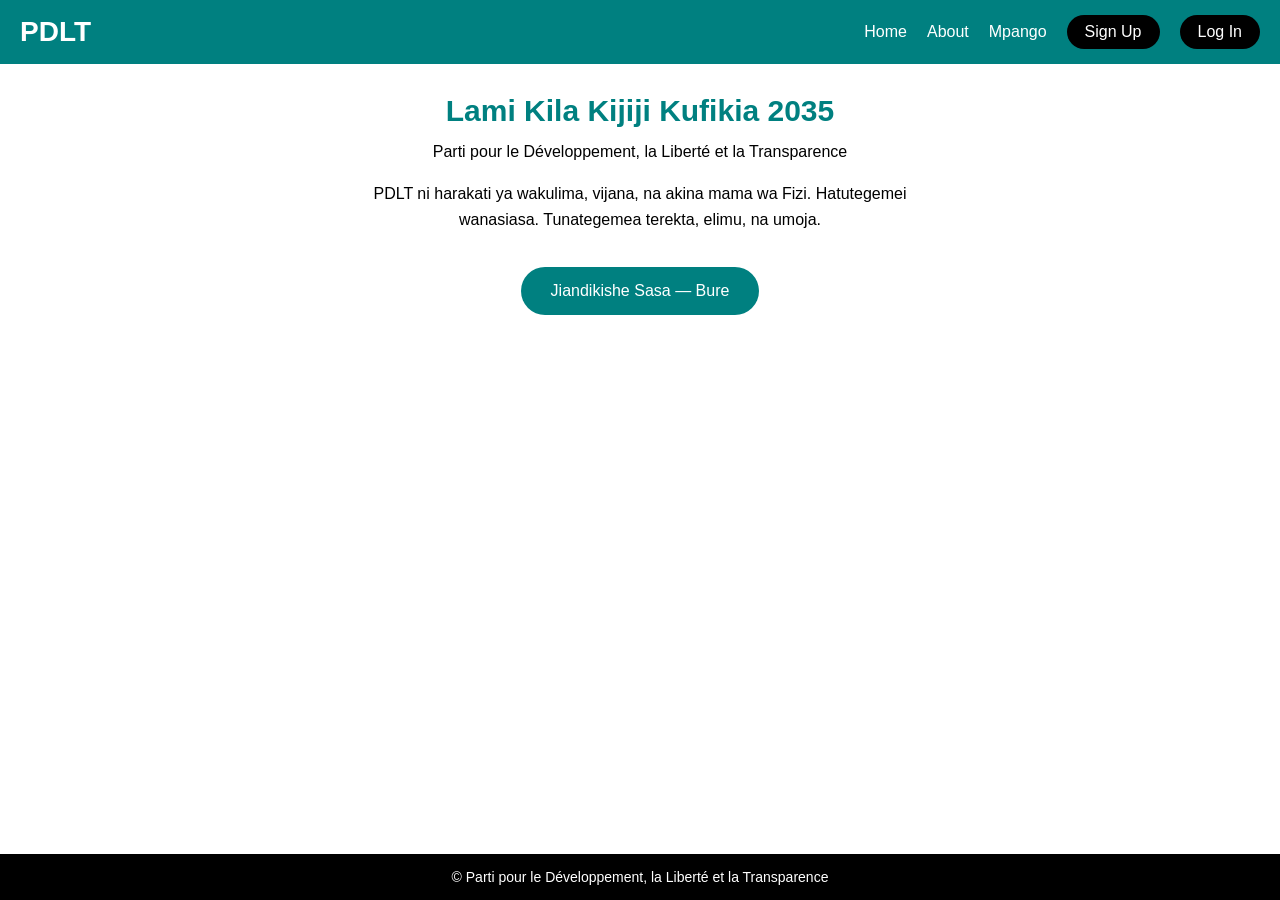
<file: index.html>
<!DOCTYPE html>
<html lang="en">
<head>
  <meta charset="UTF-8">
  <meta name="viewport" content="width=device-width, initial-scale=1">
  <title>pdlt</title>
  <link rel="stylesheet" href="style.css">
</head>

<body>
  <header>
    <div class="nav-container">
      <div class="logo">PDLT</div>
      <nav>
        <a href="index.html">Home</a>
        <a href="about.html">About</a>
        <a href="mpango.html">Mpango</a>
        <a href="jiunge.html" class="btn">Sign Up</a>
        <a href="login.html" class="btn">Log In</a>
      </nav>
    </div>
  </header>

  <main>
    <h1 class="title">Lami Kila Kijiji Kufikia 2035</h1>
    <p class="subtitle">Parti pour le Développement, la Liberté et la Transparence</p>
    <p class="desc">
      PDLT ni harakati ya wakulima, vijana, na akina mama wa Fizi. 
      Hatutegemei wanasiasa. Tunategemea terekta, elimu, na umoja.
    </p>
    <a href="jiunge.html" class="cta-btn">
      Jiandikishe Sasa — Bure
    </a>
  </main>

  <footer>
    © Parti pour le Développement, la Liberté et la Transparence
  </footer>
</body>
</html>
</file>
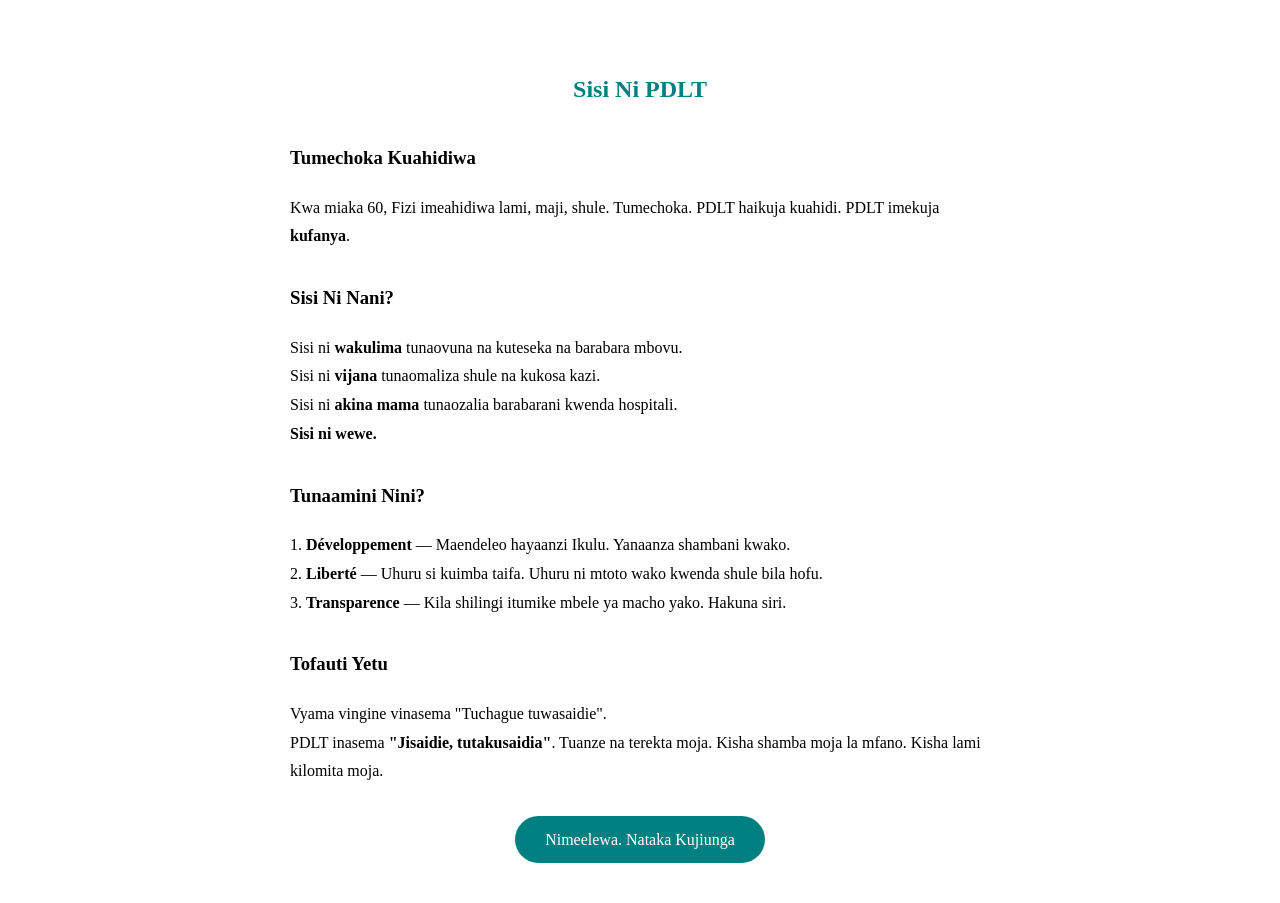
<file: about.html>
<!DOCTYPE html>
<html>

<head>
  <meta charset="UTF-8">
  <meta name="viewport" content="width=device-width, initial-scale=1">
  <title>about us</title>
</head>

<body>
  <section style="max-width: 700px; margin: auto; padding: 40px 20px; line-height: 1.8;">
  <h1 style="color: #008080; text-align: center;">Sisi Ni PDLT</h1>
  
  <h3 style="margin-top: 30px;">Tumechoka Kuahidiwa</h3>
  <p>
    Kwa miaka 60, Fizi imeahidiwa lami, maji, shule. Tumechoka. 
    PDLT haikuja kuahidi. PDLT imekuja <strong>kufanya</strong>. 
  </p>

  <h3 style="margin-top: 30px;">Sisi Ni Nani?</h3>
  <p>
    Sisi ni <strong>wakulima</strong> tunaovuna na kuteseka na barabara mbovu. <br>
    Sisi ni <strong>vijana</strong> tunaomaliza shule na kukosa kazi. <br>
    Sisi ni <strong>akina mama</strong> tunaozalia barabarani kwenda hospitali. <br>
    <strong>Sisi ni wewe.</strong>
  </p>

  <h3 style="margin-top: 30px;">Tunaamini Nini?</h3>
  <p>
    1. <strong>Développement</strong> — Maendeleo hayaanzi Ikulu. Yanaanza shambani kwako. <br>
    2. <strong>Liberté</strong> — Uhuru si kuimba taifa. Uhuru ni mtoto wako kwenda shule bila hofu. <br>
    3. <strong>Transparence</strong> — Kila shilingi itumike mbele ya macho yako. Hakuna siri.
  </p>

  <h3 style="margin-top: 30px;">Tofauti Yetu</h3>
  <p>
    Vyama vingine vinasema "Tuchague tuwasaidie". <br>
    PDLT inasema <strong>"Jisaidie, tutakusaidia"</strong>. Tuanze na terekta moja. 
    Kisha shamba moja la mfano. Kisha lami kilomita moja.
  </p>
  
  <div style="text-align: center; margin-top: 40px;">
    <a href="jiunge.html" style="background: #008080; color: white; padding: 15px 30px; text-decoration: none; border-radius: 25px;">
      Nimeelewa. Nataka Kujiunga
    </a>
  </div>
</section>
  
</body>

</html>
</file>
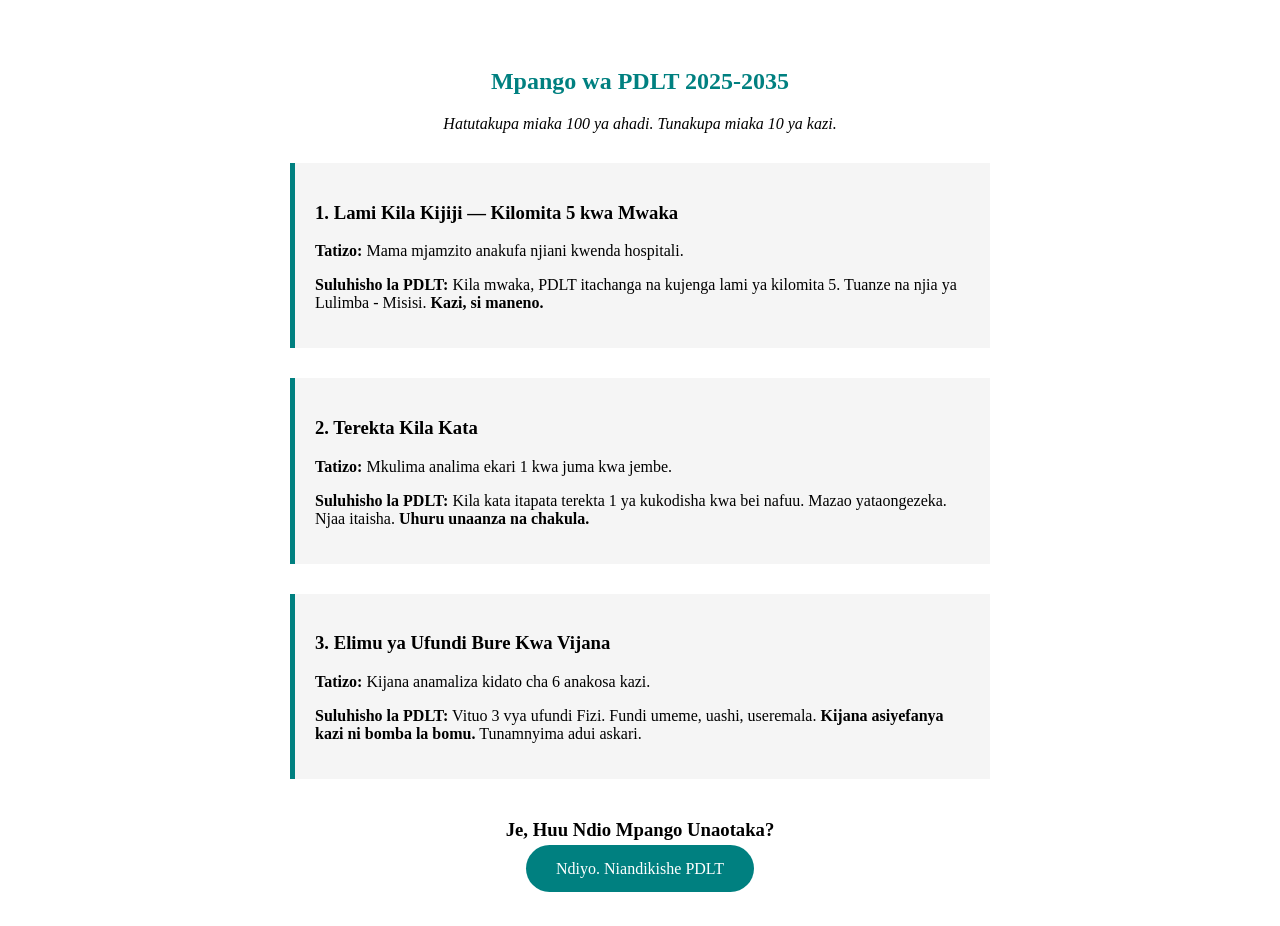
<file: mpango.html>
<!DOCTYPE html>
<html>

<head>
  <meta charset="UTF-8">
  <meta name="viewport" content="width=device-width, initial-scale=1">
  <title>mipango yetu</title>
</head>

<body>
  <section style="max-width: 700px; margin: auto; padding: 40px 20px;">
  <h1 style="color: #008080; text-align: center;">Mpango wa PDLT 2025-2035</h1>
  <p style="text-align: center; font-style: italic;">Hatutakupa miaka 100 ya ahadi. Tunakupa miaka 10 ya kazi.</p>

  <div style="background: #f5f5f5; padding: 20px; margin: 30px 0; border-left: 5px solid #008080;">
    <h3>1. Lami Kila Kijiji — Kilomita 5 kwa Mwaka</h3>
    <p><strong>Tatizo:</strong> Mama mjamzito anakufa njiani kwenda hospitali.</p>
    <p><strong>Suluhisho la PDLT:</strong> Kila mwaka, PDLT itachanga na kujenga lami ya kilomita 5. 
    Tuanze na njia ya Lulimba - Misisi. <strong>Kazi, si maneno.</strong></p>
  </div>

  <div style="background: #f5f5f5; padding: 20px; margin: 30px 0; border-left: 5px solid #008080;">
    <h3>2. Terekta Kila Kata</h3>
    <p><strong>Tatizo:</strong> Mkulima analima ekari 1 kwa juma kwa jembe.</p>
    <p><strong>Suluhisho la PDLT:</strong> Kila kata itapata terekta 1 ya kukodisha kwa bei nafuu. 
    Mazao yataongezeka. Njaa itaisha. <strong>Uhuru unaanza na chakula.</strong></p>
  </div>

  <div style="background: #f5f5f5; padding: 20px; margin: 30px 0; border-left: 5px solid #008080;">
    <h3>3. Elimu ya Ufundi Bure Kwa Vijana</h3>
    <p><strong>Tatizo:</strong> Kijana anamaliza kidato cha 6 anakosa kazi.</p>
    <p><strong>Suluhisho la PDLT:</strong> Vituo 3 vya ufundi Fizi. Fundi umeme, uashi, useremala. 
    <strong>Kijana asiyefanya kazi ni bomba la bomu.</strong> Tunamnyima adui askari.</p>
  </div>

  <div style="text-align: center; margin-top: 40px;">
    <h3>Je, Huu Ndio Mpango Unaotaka?</h3>
    <a href="LINK-YA-GOOGLE-FORM" style="background: #008080; color: white; padding: 15px 30px; text-decoration: none; border-radius: 25px;">
      Ndiyo. Niandikishe PDLT
    </a>
  </div>
</section>
  
</body>

</html>
</file>
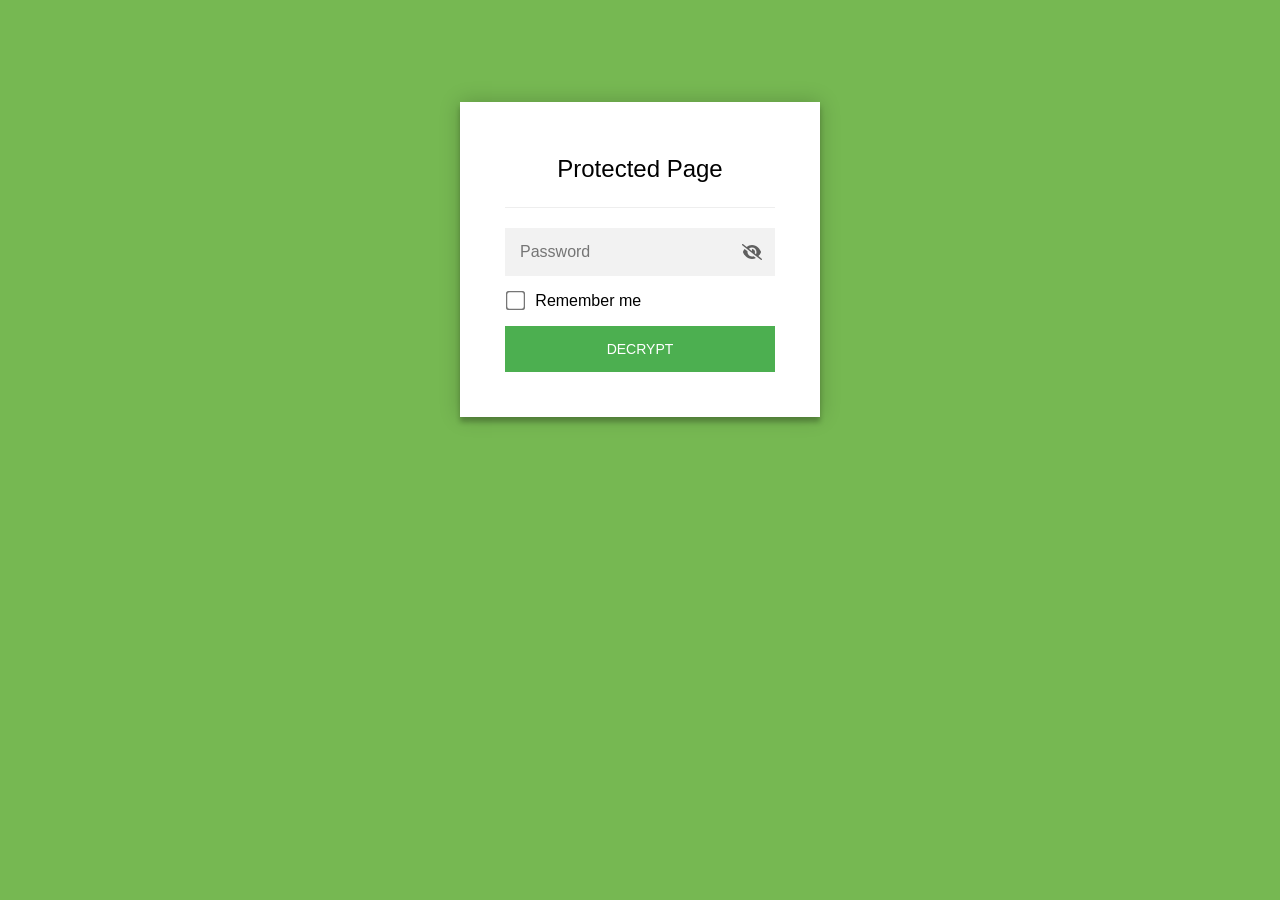
<file: wanachama.html>
<!DOCTYPE html>
<html class="staticrypt-html">
    <head>
        <meta charset="utf-8" />
        <title>Protected Page</title>
        <meta name="viewport" content="width=device-width, initial-scale=1" />

        <!-- do not cache this page -->
        <meta http-equiv="cache-control" content="max-age=0" />
        <meta http-equiv="cache-control" content="no-cache" />
        <meta http-equiv="expires" content="0" />
        <meta http-equiv="expires" content="Tue, 01 Jan 1980 1:00:00 GMT" />
        <meta http-equiv="pragma" content="no-cache" />

        <style>
            .staticrypt-hr {
                margin-top: 20px;
                margin-bottom: 20px;
                border: 0;
                border-top: 1px solid #eee;
            }

            .staticrypt-page {
                width: 360px;
                padding: 8% 0 0;
                margin: auto;
                box-sizing: border-box;
            }

            .staticrypt-form {
                position: relative;
                z-index: 1;
                background: #ffffff;
                max-width: 360px;
                margin: 0 auto 100px;
                padding: 45px;
                text-align: center;
                box-shadow: 0 0 20px 0 rgba(0, 0, 0, 0.2), 0 5px 5px 0 rgba(0, 0, 0, 0.24);
            }

            .staticrypt-form input[type="password"],
            input[type="text"] {
                background: inherit;
                border: 0;
                box-sizing: border-box; /* This ensures padding is included in the total width */
                font-size: 14px;
                outline: 0;
                padding: 15px 30px 15px 15px; /* Adjust the padding to ensure there is space for the icon */
                width: 100%;
            }

            .staticrypt-password-container {
                position: relative;
                outline: 0;
                background: #f2f2f2;
                width: 100%;
                border: 0;
                margin: 0 0 15px;
                box-sizing: border-box;
            }

            .staticrypt-toggle-password-visibility {
                cursor: pointer;
                height: 20px;
                opacity: 60%;
                padding: 13px;
                position: absolute;
                right: 0;
                top: 50%;
                transform: translateY(-50%);
                width: 20px;
            }

            .staticrypt-form .staticrypt-decrypt-button {
                text-transform: uppercase;
                outline: 0;
                background: #4CAF50;
                width: 100%;
                border: 0;
                padding: 15px;
                color: #ffffff;
                font-size: 14px;
                cursor: pointer;
            }

            .staticrypt-form .staticrypt-decrypt-button:hover,
            .staticrypt-form .staticrypt-decrypt-button:active,
            .staticrypt-form .staticrypt-decrypt-button:focus {
                background: #4CAF50;
                filter: brightness(92%);
            }

            .staticrypt-html {
                height: 100%;
            }

            .staticrypt-body {
                height: 100%;
                margin: 0;
            }

            .staticrypt-content {
                height: 100%;
                margin-bottom: 1em;
                background: #76B852;
                font-family: "Arial", sans-serif;
                -webkit-font-smoothing: antialiased;
                -moz-osx-font-smoothing: grayscale;
            }

            .staticrypt-instructions {
                margin-top: -1em;
                margin-bottom: 1em;
            }

            .staticrypt-title {
                font-size: 1.5em;
            }

            label.staticrypt-remember {
                display: flex;
                align-items: center;
                margin-bottom: 1em;
            }

            .staticrypt-remember input[type="checkbox"] {
                transform: scale(1.5);
                margin-right: 1em;
            }

            .hidden {
                display: none !important;
            }

            .staticrypt-spinner-container {
                height: 100%;
                display: flex;
                align-items: center;
                justify-content: center;
            }

            .staticrypt-spinner {
                display: inline-block;
                width: 2rem;
                height: 2rem;
                vertical-align: text-bottom;
                border: 0.25em solid gray;
                border-right-color: transparent;
                border-radius: 50%;
                -webkit-animation: spinner-border 0.75s linear infinite;
                animation: spinner-border 0.75s linear infinite;
                animation-duration: 0.75s;
                animation-timing-function: linear;
                animation-delay: 0s;
                animation-iteration-count: infinite;
                animation-direction: normal;
                animation-fill-mode: none;
                animation-play-state: running;
                animation-name: spinner-border;
            }

            @keyframes spinner-border {
                100% {
                    transform: rotate(360deg);
                }
            }

            @media screen and (-webkit-min-device-pixel-ratio: 0) {
                .staticrypt-form input[type="password"],
                input[type="text"] {
                    font-size: 16px;
                }
            }
        </style>
    </head>

    <body class="staticrypt-body">
        <div id="staticrypt_loading" class="staticrypt-spinner-container">
            <div class="staticrypt-spinner"></div>
        </div>

        <div id="staticrypt_content" class="staticrypt-content hidden">
            <div class="staticrypt-page">
                <div class="staticrypt-form">
                    <div class="staticrypt-instructions">
                        <p class="staticrypt-title">Protected Page</p>
                        <p></p>
                    </div>

                    <hr class="staticrypt-hr" />

                    <form id="staticrypt-form" action="#" method="post">
                        <div class="staticrypt-password-container">
                            <input
                                id="staticrypt-password"
                                type="password"
                                name="password"
                                placeholder="Password"
                                autofocus
                            />

                            <img
                                class="staticrypt-toggle-password-visibility"
                                alt="template_toggle_show"
                                title="template_toggle_show"
                                src="[data-uri]"
                            />
                        </div>

                        <label id="staticrypt-remember-label" class="staticrypt-remember hidden">
                            <input id="staticrypt-remember" type="checkbox" name="remember" />
                            Remember me
                        </label>

                        <input type="submit" class="staticrypt-decrypt-button" value="DECRYPT" />
                    </form>
                </div>
            </div>
        </div>

        <script>
            // these variables will be filled when generating the file - the template format is 'variable_name'
            const staticryptInitiator = 
            ((function(){
  const exports = {};
  const cryptoEngine = ((function(){
  const exports = {};
  const { subtle } = crypto;

const IV_BITS = 16 * 8;
const HEX_BITS = 4;
const ENCRYPTION_ALGO = "AES-CBC";

/**
 * Translates between utf8 encoded hexadecimal strings
 * and Uint8Array bytes.
 */
const HexEncoder = {
    /**
     * hex string -> bytes
     * @param {string} hexString
     * @returns {Uint8Array}
     */
    parse: function (hexString) {
        if (hexString.length % 2 !== 0) throw "Invalid hexString";
        const arrayBuffer = new Uint8Array(hexString.length / 2);

        for (let i = 0; i < hexString.length; i += 2) {
            const byteValue = parseInt(hexString.substring(i, i + 2), 16);
            if (isNaN(byteValue)) {
                throw "Invalid hexString";
            }
            arrayBuffer[i / 2] = byteValue;
        }
        return arrayBuffer;
    },

    /**
     * bytes -> hex string
     * @param {Uint8Array} bytes
     * @returns {string}
     */
    stringify: function (bytes) {
        const hexBytes = [];

        for (let i = 0; i < bytes.length; ++i) {
            let byteString = bytes[i].toString(16);
            if (byteString.length < 2) {
                byteString = "0" + byteString;
            }
            hexBytes.push(byteString);
        }
        return hexBytes.join("");
    },
};

/**
 * Translates between utf8 strings and Uint8Array bytes.
 */
const UTF8Encoder = {
    parse: function (str) {
        return new TextEncoder().encode(str);
    },

    stringify: function (bytes) {
        return new TextDecoder().decode(bytes);
    },
};

/**
 * Salt and encrypt a msg with a password.
 */
async function encrypt(msg, hashedPassword) {
    // Must be 16 bytes, unpredictable, and preferably cryptographically random. However, it need not be secret.
    // https://developer.mozilla.org/en-US/docs/Web/API/SubtleCrypto/encrypt#parameters
    const iv = crypto.getRandomValues(new Uint8Array(IV_BITS / 8));

    const key = await subtle.importKey("raw", HexEncoder.parse(hashedPassword), ENCRYPTION_ALGO, false, ["encrypt"]);

    const encrypted = await subtle.encrypt(
        {
            name: ENCRYPTION_ALGO,
            iv: iv,
        },
        key,
        UTF8Encoder.parse(msg)
    );

    // iv will be 32 hex characters, we prepend it to the ciphertext for use in decryption
    return HexEncoder.stringify(iv) + HexEncoder.stringify(new Uint8Array(encrypted));
}
exports.encrypt = encrypt;

/**
 * Decrypt a salted msg using a password.
 *
 * @param {string} encryptedMsg
 * @param {string} hashedPassword
 * @returns {Promise<string>}
 */
async function decrypt(encryptedMsg, hashedPassword) {
    const ivLength = IV_BITS / HEX_BITS;
    const iv = HexEncoder.parse(encryptedMsg.substring(0, ivLength));
    const encrypted = encryptedMsg.substring(ivLength);

    const key = await subtle.importKey("raw", HexEncoder.parse(hashedPassword), ENCRYPTION_ALGO, false, ["decrypt"]);

    const outBuffer = await subtle.decrypt(
        {
            name: ENCRYPTION_ALGO,
            iv: iv,
        },
        key,
        HexEncoder.parse(encrypted)
    );

    return UTF8Encoder.stringify(new Uint8Array(outBuffer));
}
exports.decrypt = decrypt;

/**
 * Salt and hash the password so it can be stored in localStorage without opening a password reuse vulnerability.
 *
 * @param {string} password
 * @param {string} salt
 * @returns {Promise<string>}
 */
async function hashPassword(password, salt) {
    // we hash the password in multiple steps, each adding more iterations. This is because we used to allow less
    // iterations, so for backward compatibility reasons, we need to support going from that to more iterations.
    let hashedPassword = await hashLegacyRound(password, salt);

    hashedPassword = await hashSecondRound(hashedPassword, salt);

    return hashThirdRound(hashedPassword, salt);
}
exports.hashPassword = hashPassword;

/**
 * This hashes the password with 1k iterations. This is a low number, we need this function to support backwards
 * compatibility.
 *
 * @param {string} password
 * @param {string} salt
 * @returns {Promise<string>}
 */
function hashLegacyRound(password, salt) {
    return pbkdf2(password, salt, 1000, "SHA-1");
}
exports.hashLegacyRound = hashLegacyRound;

/**
 * Add a second round of iterations. This is because we used to use 1k, so for backwards compatibility with
 * remember-me/autodecrypt links, we need to support going from that to more iterations.
 *
 * @param hashedPassword
 * @param salt
 * @returns {Promise<string>}
 */
function hashSecondRound(hashedPassword, salt) {
    return pbkdf2(hashedPassword, salt, 14000, "SHA-256");
}
exports.hashSecondRound = hashSecondRound;

/**
 * Add a third round of iterations to bring total number to 600k. This is because we used to use 1k, then 15k, so for
 * backwards compatibility with remember-me/autodecrypt links, we need to support going from that to more iterations.
 *
 * @param hashedPassword
 * @param salt
 * @returns {Promise<string>}
 */
function hashThirdRound(hashedPassword, salt) {
    return pbkdf2(hashedPassword, salt, 585000, "SHA-256");
}
exports.hashThirdRound = hashThirdRound;

/**
 * Salt and hash the password so it can be stored in localStorage without opening a password reuse vulnerability.
 *
 * @param {string} password
 * @param {string} salt
 * @param {int} iterations
 * @param {string} hashAlgorithm
 * @returns {Promise<string>}
 */
async function pbkdf2(password, salt, iterations, hashAlgorithm) {
    const key = await subtle.importKey("raw", UTF8Encoder.parse(password), "PBKDF2", false, ["deriveBits"]);

    const keyBytes = await subtle.deriveBits(
        {
            name: "PBKDF2",
            hash: hashAlgorithm,
            iterations,
            salt: UTF8Encoder.parse(salt),
        },
        key,
        256
    );

    return HexEncoder.stringify(new Uint8Array(keyBytes));
}

function generateRandomSalt() {
    const bytes = crypto.getRandomValues(new Uint8Array(128 / 8));

    return HexEncoder.stringify(new Uint8Array(bytes));
}
exports.generateRandomSalt = generateRandomSalt;

async function signMessage(hashedPassword, message) {
    const key = await subtle.importKey(
        "raw",
        HexEncoder.parse(hashedPassword),
        {
            name: "HMAC",
            hash: "SHA-256",
        },
        false,
        ["sign"]
    );
    const signature = await subtle.sign("HMAC", key, UTF8Encoder.parse(message));

    return HexEncoder.stringify(new Uint8Array(signature));
}
exports.signMessage = signMessage;

function getRandomAlphanum() {
    const possibleCharacters = "abcdefghijklmnopqrstuvwxyzABCDEFGHIJKLMNOPQRSTUVWXYZ0123456789";

    let byteArray;
    let parsedInt;

    // Keep generating new random bytes until we get a value that falls
    // within a range that can be evenly divided by possibleCharacters.length
    do {
        byteArray = crypto.getRandomValues(new Uint8Array(1));
        // extract the lowest byte to get an int from 0 to 255 (probably unnecessary, since we're only generating 1 byte)
        parsedInt = byteArray[0] & 0xff;
    } while (parsedInt >= 256 - (256 % possibleCharacters.length));

    // Take the modulo of the parsed integer to get a random number between 0 and totalLength - 1
    const randomIndex = parsedInt % possibleCharacters.length;

    return possibleCharacters[randomIndex];
}

/**
 * Generate a random string of a given length.
 *
 * @param {int} length
 * @returns {string}
 */
function generateRandomString(length) {
    let randomString = "";

    for (let i = 0; i < length; i++) {
        randomString += getRandomAlphanum();
    }

    return randomString;
}
exports.generateRandomString = generateRandomString;

  return exports;
})());
const codec = ((function(){
  const exports = {};
  /**
 * Initialize the codec with the provided cryptoEngine - this return functions to encode and decode messages.
 *
 * @param cryptoEngine - the engine to use for encryption / decryption
 */
function init(cryptoEngine) {
    const exports = {};

    /**
     * Top-level function for encoding a message.
     * Includes password hashing, encryption, and signing.
     *
     * @param {string} msg
     * @param {string} password
     * @param {string} salt
     *
     * @returns {string} The encoded text
     */
    async function encode(msg, password, salt) {
        const hashedPassword = await cryptoEngine.hashPassword(password, salt);

        const encrypted = await cryptoEngine.encrypt(msg, hashedPassword);

        // we use the hashed password in the HMAC because this is effectively what will be used a password (so we can store
        // it in localStorage safely, we don't use the clear text password)
        const hmac = await cryptoEngine.signMessage(hashedPassword, encrypted);

        return hmac + encrypted;
    }
    exports.encode = encode;

    /**
     * Encode using a password that has already been hashed. This is useful to encode multiple messages in a row, that way
     * we don't need to hash the password multiple times.
     *
     * @param {string} msg
     * @param {string} hashedPassword
     *
     * @returns {string} The encoded text
     */
    async function encodeWithHashedPassword(msg, hashedPassword) {
        const encrypted = await cryptoEngine.encrypt(msg, hashedPassword);

        // we use the hashed password in the HMAC because this is effectively what will be used a password (so we can store
        // it in localStorage safely, we don't use the clear text password)
        const hmac = await cryptoEngine.signMessage(hashedPassword, encrypted);

        return hmac + encrypted;
    }
    exports.encodeWithHashedPassword = encodeWithHashedPassword;

    /**
     * Top-level function for decoding a message.
     * Includes signature check and decryption.
     *
     * @param {string} signedMsg
     * @param {string} hashedPassword
     * @param {string} salt
     * @param {int} backwardCompatibleAttempt
     * @param {string} originalPassword
     *
     * @returns {Object} {success: true, decoded: string} | {success: false, message: string}
     */
    async function decode(signedMsg, hashedPassword, salt, backwardCompatibleAttempt = 0, originalPassword = "") {
        const encryptedHMAC = signedMsg.substring(0, 64);
        const encryptedMsg = signedMsg.substring(64);
        const decryptedHMAC = await cryptoEngine.signMessage(hashedPassword, encryptedMsg);

        if (decryptedHMAC !== encryptedHMAC) {
            // we have been raising the number of iterations in the hashing algorithm multiple times, so to support the old
            // remember-me/autodecrypt links we need to try bringing the old hashes up to speed.
            originalPassword = originalPassword || hashedPassword;
            if (backwardCompatibleAttempt === 0) {
                const updatedHashedPassword = await cryptoEngine.hashThirdRound(originalPassword, salt);

                return decode(signedMsg, updatedHashedPassword, salt, backwardCompatibleAttempt + 1, originalPassword);
            }
            if (backwardCompatibleAttempt === 1) {
                let updatedHashedPassword = await cryptoEngine.hashSecondRound(originalPassword, salt);
                updatedHashedPassword = await cryptoEngine.hashThirdRound(updatedHashedPassword, salt);

                return decode(signedMsg, updatedHashedPassword, salt, backwardCompatibleAttempt + 1, originalPassword);
            }

            return { success: false, message: "Signature mismatch" };
        }

        return {
            success: true,
            decoded: await cryptoEngine.decrypt(encryptedMsg, hashedPassword),
        };
    }
    exports.decode = decode;

    return exports;
}
exports.init = init;

  return exports;
})());
const decode = codec.init(cryptoEngine).decode;

/**
 * Initialize the staticrypt module, that exposes functions callbable by the password_template.
 *
 * @param {{
 *  staticryptEncryptedMsgUniqueVariableName: string,
 *  isRememberEnabled: boolean,
 *  rememberDurationInDays: number,
 *  staticryptSaltUniqueVariableName: string,
 * }} staticryptConfig - object of data that is stored on the password_template at encryption time.
 *
 * @param {{
 *  rememberExpirationKey: string,
 *  rememberPassphraseKey: string,
 *  replaceHtmlCallback: function,
 *  clearLocalStorageCallback: function,
 * }} templateConfig - object of data that can be configured by a custom password_template.
 */
function init(staticryptConfig, templateConfig) {
    const exports = {};

    /**
     * Decrypt our encrypted page, replace the whole HTML.
     *
     * @param {string} hashedPassword
     * @returns {Promise<boolean>}
     */
    async function decryptAndReplaceHtml(hashedPassword) {
        const { staticryptEncryptedMsgUniqueVariableName, staticryptSaltUniqueVariableName } = staticryptConfig;
        const { replaceHtmlCallback } = templateConfig;

        const result = await decode(
            staticryptEncryptedMsgUniqueVariableName,
            hashedPassword,
            staticryptSaltUniqueVariableName
        );
        if (!result.success) {
            return false;
        }
        const plainHTML = result.decoded;

        // if the user configured a callback call it, otherwise just replace the whole HTML
        if (typeof replaceHtmlCallback === "function") {
            replaceHtmlCallback(plainHTML);
        } else {
            document.write(plainHTML);
            document.close();
        }

        return true;
    }

    /**
     * Attempt to decrypt the page and replace the whole HTML.
     *
     * @param {string} password
     * @param {boolean} isRememberChecked
     *
     * @returns {Promise<{isSuccessful: boolean, hashedPassword?: string}>} - we return an object, so that if we want to
     *   expose more information in the future we can do it without breaking the password_template
     */
    async function handleDecryptionOfPage(password, isRememberChecked) {
        const { staticryptSaltUniqueVariableName } = staticryptConfig;

        // decrypt and replace the whole page
        const hashedPassword = await cryptoEngine.hashPassword(password, staticryptSaltUniqueVariableName);
        return handleDecryptionOfPageFromHash(hashedPassword, isRememberChecked);
    }
    exports.handleDecryptionOfPage = handleDecryptionOfPage;

    async function handleDecryptionOfPageFromHash(hashedPassword, isRememberChecked) {
        const { isRememberEnabled, rememberDurationInDays } = staticryptConfig;
        const { rememberExpirationKey, rememberPassphraseKey } = templateConfig;

        const isDecryptionSuccessful = await decryptAndReplaceHtml(hashedPassword);

        if (!isDecryptionSuccessful) {
            return {
                isSuccessful: false,
                hashedPassword,
            };
        }

        // remember the hashedPassword and set its expiration if necessary
        if (isRememberEnabled && isRememberChecked) {
            window.localStorage.setItem(rememberPassphraseKey, hashedPassword);

            // set the expiration if the duration isn't 0 (meaning no expiration)
            if (rememberDurationInDays > 0) {
                window.localStorage.setItem(
                    rememberExpirationKey,
                    (new Date().getTime() + rememberDurationInDays * 24 * 60 * 60 * 1000).toString()
                );
            }
        }

        return {
            isSuccessful: true,
            hashedPassword,
        };
    }
    exports.handleDecryptionOfPageFromHash = handleDecryptionOfPageFromHash;

    /**
     * Clear localstorage from staticrypt related values
     */
    function clearLocalStorage() {
        const { clearLocalStorageCallback, rememberExpirationKey, rememberPassphraseKey } = templateConfig;

        if (typeof clearLocalStorageCallback === "function") {
            clearLocalStorageCallback();
        } else {
            localStorage.removeItem(rememberPassphraseKey);
            localStorage.removeItem(rememberExpirationKey);
        }
    }

    async function handleDecryptOnLoad() {
        let isSuccessful = await decryptOnLoadFromUrl();

        if (!isSuccessful) {
            isSuccessful = await decryptOnLoadFromRememberMe();
        }

        return { isSuccessful };
    }
    exports.handleDecryptOnLoad = handleDecryptOnLoad;

    /**
     * Clear storage if we are logging out
     *
     * @returns {boolean} - whether we logged out
     */
    function logoutIfNeeded() {
        const logoutKey = "staticrypt_logout";

        // handle logout through query param
        const queryParams = new URLSearchParams(window.location.search);
        if (queryParams.has(logoutKey)) {
            clearLocalStorage();
            return true;
        }

        // handle logout through URL fragment
        const hash = window.location.hash.substring(1);
        if (hash.includes(logoutKey)) {
            clearLocalStorage();
            return true;
        }

        return false;
    }

    /**
     * To be called on load: check if we want to try to decrypt and replace the HTML with the decrypted content, and
     * try to do it if needed.
     *
     * @returns {Promise<boolean>} true if we derypted and replaced the whole page, false otherwise
     */
    async function decryptOnLoadFromRememberMe() {
        const { rememberDurationInDays } = staticryptConfig;
        const { rememberExpirationKey, rememberPassphraseKey } = templateConfig;

        // if we are login out, terminate
        if (logoutIfNeeded()) {
            return false;
        }

        // if there is expiration configured, check if we're not beyond the expiration
        if (rememberDurationInDays && rememberDurationInDays > 0) {
            const expiration = localStorage.getItem(rememberExpirationKey),
                isExpired = expiration && new Date().getTime() > parseInt(expiration);

            if (isExpired) {
                clearLocalStorage();
                return false;
            }
        }

        const hashedPassword = localStorage.getItem(rememberPassphraseKey);

        if (hashedPassword) {
            // try to decrypt
            const isDecryptionSuccessful = await decryptAndReplaceHtml(hashedPassword);

            // if the decryption is unsuccessful the password might be wrong - silently clear the saved data and let
            // the user fill the password form again
            if (!isDecryptionSuccessful) {
                clearLocalStorage();
                return false;
            }

            return true;
        }

        return false;
    }

    async function decryptOnLoadFromUrl() {
        const passwordKey = "staticrypt_pwd";
        const rememberMeKey = "remember_me";

        // try to get the password from the query param (for backward compatibility - we now want to avoid this method,
        // since it sends the hashed password to the server which isn't needed)
        const queryParams = new URLSearchParams(window.location.search);
        const hashedPasswordQuery = queryParams.get(passwordKey);
        const rememberMeQuery = queryParams.get(rememberMeKey);

        const urlFragment = window.location.hash.substring(1);
        // get the password from the url fragment
        const hashedPasswordRegexMatch = urlFragment.match(new RegExp(passwordKey + "=([^&]*)"));
        const hashedPasswordFragment = hashedPasswordRegexMatch ? hashedPasswordRegexMatch[1] : null;
        const rememberMeFragment = urlFragment.includes(rememberMeKey);

        const hashedPassword = hashedPasswordFragment || hashedPasswordQuery;
        const rememberMe = rememberMeFragment || rememberMeQuery;

        if (hashedPassword) {
            return handleDecryptionOfPageFromHash(hashedPassword, rememberMe);
        }

        return false;
    }

    return exports;
}
exports.init = init;

  return exports;
})());
        ;
            const templateError = "template_error",
                templateToggleAltShow = "template_toggle_show",
                templateToggleAltHide = "template_toggle_hide",
                isRememberEnabled = true,
                staticryptConfig = {"staticryptEncryptedMsgUniqueVariableName":"[base64]","isRememberEnabled":true,"rememberDurationInDays":0,"staticryptSaltUniqueVariableName":"17e7314efa69c53caffb47a4cd6ed51e"};

            // you can edit these values to customize some of the behavior of StatiCrypt
            const templateConfig = {
                rememberExpirationKey: "staticrypt_expiration",
                rememberPassphraseKey: "staticrypt_passphrase",
                replaceHtmlCallback: null,
                clearLocalStorageCallback: null,
            };

            // init the staticrypt engine
            const staticrypt = staticryptInitiator.init(staticryptConfig, templateConfig);

            // try to automatically decrypt on load if there is a saved password
            window.onload = async function () {
                const { isSuccessful } = await staticrypt.handleDecryptOnLoad();

                // if we didn't decrypt anything on load, show the password prompt. Otherwise the content has already been
                // replaced, no need to do anything
                if (!isSuccessful) {
                    // hide loading screen
                    document.getElementById("staticrypt_loading").classList.add("hidden");
                    document.getElementById("staticrypt_content").classList.remove("hidden");
                    document.getElementById("staticrypt-password").focus();

                    // show the remember me checkbox
                    if (isRememberEnabled) {
                        document.getElementById("staticrypt-remember-label").classList.remove("hidden");
                    }
                }
            };

            // toggle password visibility
            const toggleIcon = document.querySelector(".staticrypt-toggle-password-visibility");
            // these two icons are coming from FontAwesome
            const imgSrcEyeClosed =
                "[data-uri]";
            const imgSrcEyeOpened =
                "[data-uri]";
            toggleIcon.addEventListener("click", function () {
                const passwordInput = document.getElementById("staticrypt-password");
                if (passwordInput.type === "password") {
                    passwordInput.type = "text";
                    toggleIcon.src = imgSrcEyeOpened;
                    toggleIcon.alt = templateToggleAltHide;
                    toggleIcon.title = templateToggleAltHide;
                } else {
                    passwordInput.type = "password";
                    toggleIcon.src = imgSrcEyeClosed;
                    toggleIcon.alt = templateToggleAltShow;
                    toggleIcon.title = templateToggleAltShow;
                }
            });

            // handle password form submission
            document.getElementById("staticrypt-form").addEventListener("submit", async function (e) {
                e.preventDefault();

                const password = document.getElementById("staticrypt-password").value,
                    isRememberChecked = document.getElementById("staticrypt-remember").checked;

                const { isSuccessful } = await staticrypt.handleDecryptionOfPage(password, isRememberChecked);

                if (!isSuccessful) {
                    alert(templateError);
                }
            });
        </script>
    </body>
</html>
</file>
<file: style.css>
* { margin: 0; padding: 0; box-sizing: border-box; }
html, body { height: 100%; }
body { display: flex; flex-direction: column; min-height: 100vh; font-family: sans-serif; }
  
header { background: #008080; color: white; padding: 15px 20px; }
.nav-container { display: flex;
    justify-content: space-between; align-items: center; }
  .logo { font-size: 28px; font-weight: bold; }
  nav { display: flex; gap: 20px; align-items: center; flex-wrap: wrap; }
  nav a { color: white; text-decoration: none; }
  .btn { background: black; color: white; padding: 8px 18px; border-radius: 20px; }
  
  main { flex: 1; padding: 30px 20px; text-align: center; }
  .title { font-size: 30px; color: #008080; font-weight: bold; }
  .subtitle { margin: 15px 0; }
  .desc { max-width: 600px; margin: 20px auto; line-height: 1.6; }
  .cta-btn { background: #008080; color: white; padding: 15px 30px; 
  text-decoration: none; border-radius: 25px; display: inline-block; margin-top: 15px; }
  
  footer { background: #000; color: white; text-align: center; padding: 15px 10px; font-size: 14px; }

  /* Simu ndogo - Panga menu vizuri */
  @media (max-width: 600px) {
    .nav-container { flex-direction: column; gap: 15px; }
    nav { justify-content: center; }
    .title { font-size: 24px; }
  }
</file>
